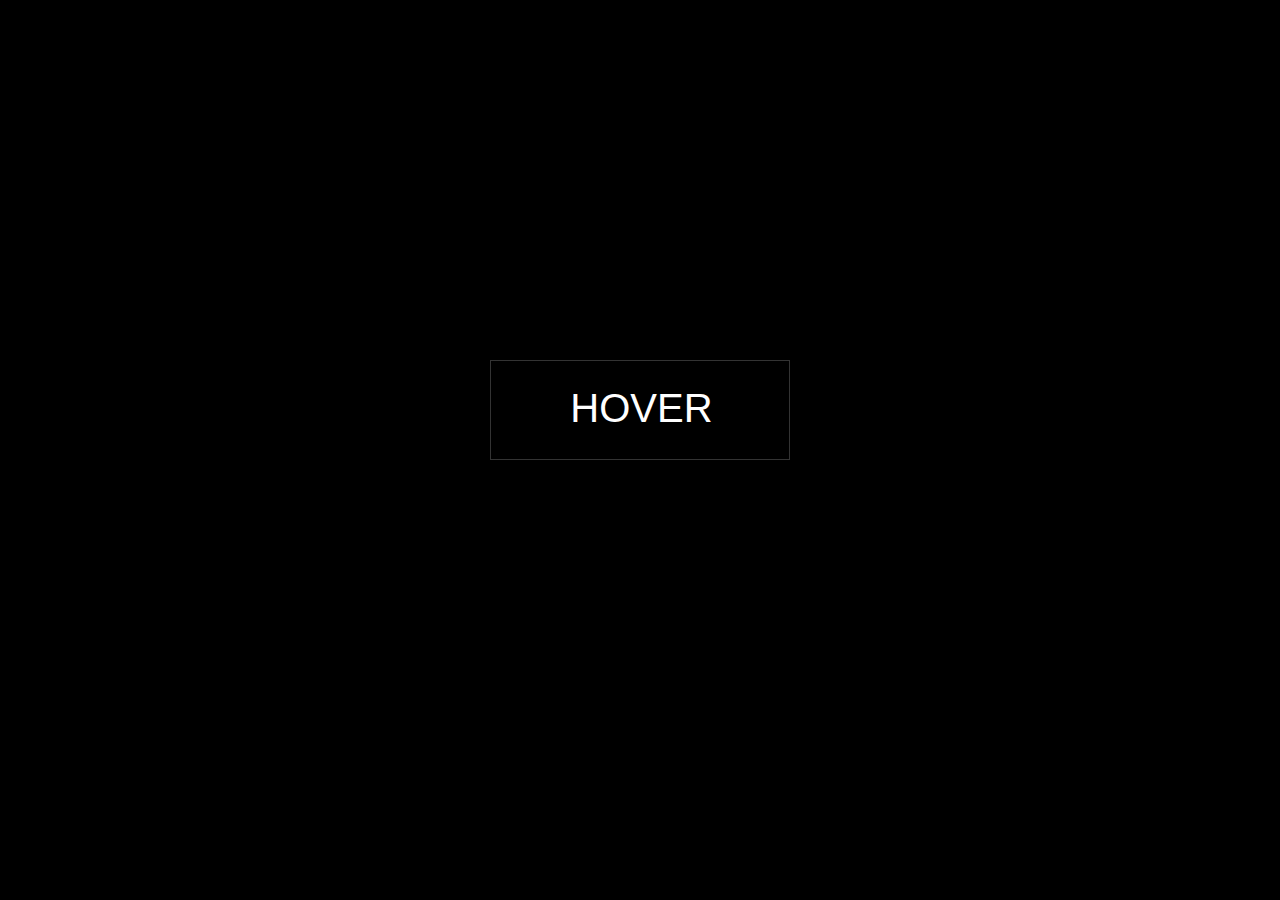
<file: button hover 1/index.html>
<!DOCTYPE html>
<html lang="en">
  <head>
    <meta charset="UTF-8" />
    <meta http-equiv="X-UA-Compatible" content="IE=edge" />
    <meta name="viewport" content="width=device-width, initial-scale=1.0" />
    <title>CG BUTTON HOVER EFFECT</title>
    <link rel="stylesheet" href="css/styles.css" />
  </head>
  <body>
    <div class="container">
      <div class="button-container">
        <span class="mask">HOVER</span>
        <button type="button" name="Hover">HOVER</button>
      </div>
    </div>
  </body>
</html>
</file>
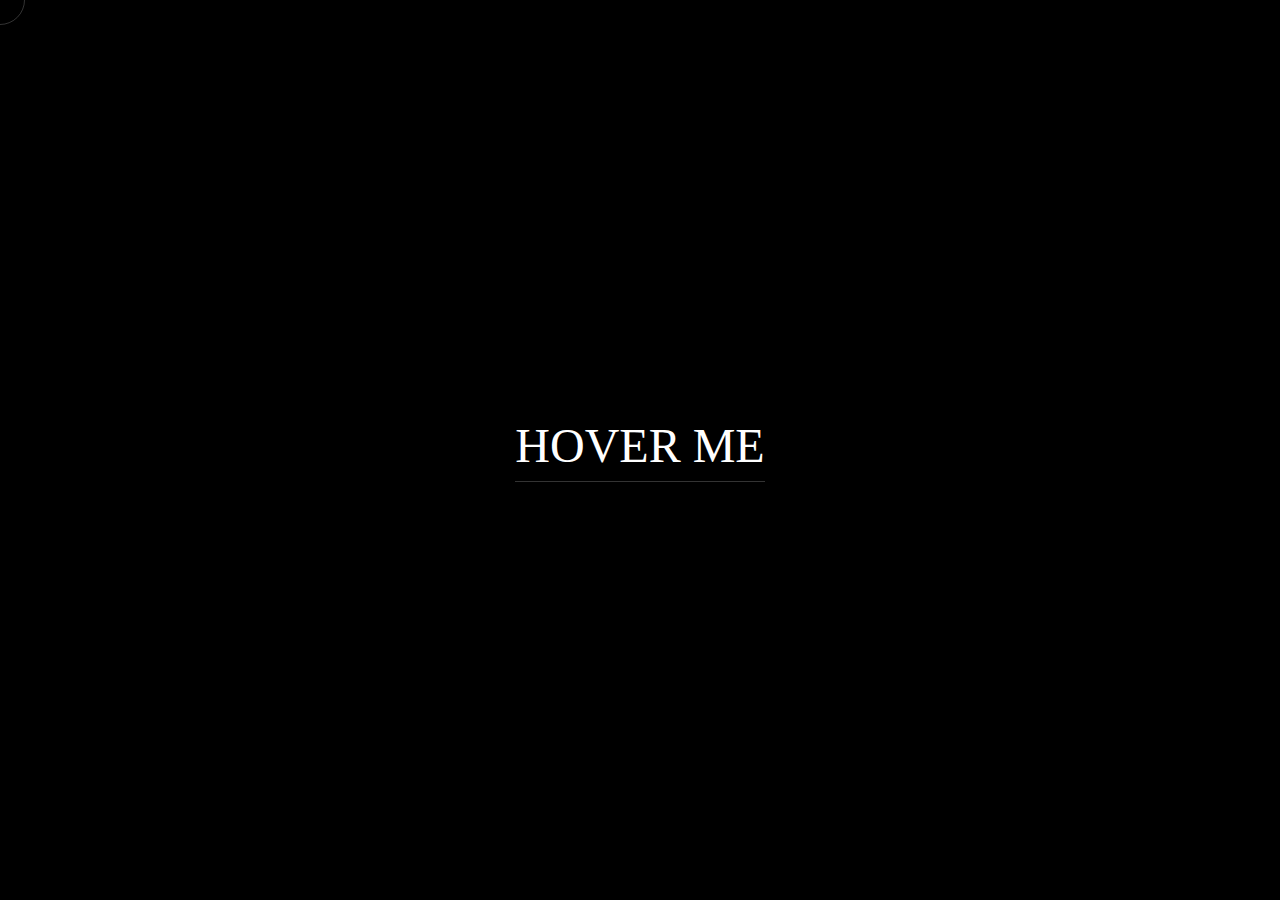
<file: button hover 2/index.html>
<!DOCTYPE html>
<html lang="en">
  <head>
    <meta charset="UTF-8" />
    <meta http-equiv="X-UA-Compatible" content="IE=edge" />
    <meta name="viewport" content="width=device-width, initial-scale=1.0" />
    <title>CG HOVER CURSOR</title>
    <link rel="stylesheet" href="styles.css" />
  </head>
  <body>
    <div id="cursor"></div>
    <button class="hover-link" area-label="Hover Me" cursor-type="button">
      <span area-hidden="true">
        <span>Hover<span>Hover</span></span>
        <span>Me<span>Me</span></span>
      </span>
    </button>
    <script>
      let cursor = document.getElementById("cursor");
      const onMouseMove = (event) => {
        cursor.style.left = event.pageX + "px";
        cursor.style.top = event.pageY + "px";

        if (event.target.hasAttribute("cursor-type")) {
          let cursorSize = event.target.getAttribute("cursor-type");
          cursor.classList.add(cursorSize);
        } else {
          cursor.classList = "";
        }
      };

      document.addEventListener("mousemove", onMouseMove);
    </script>
  </body>
</html>
</file>
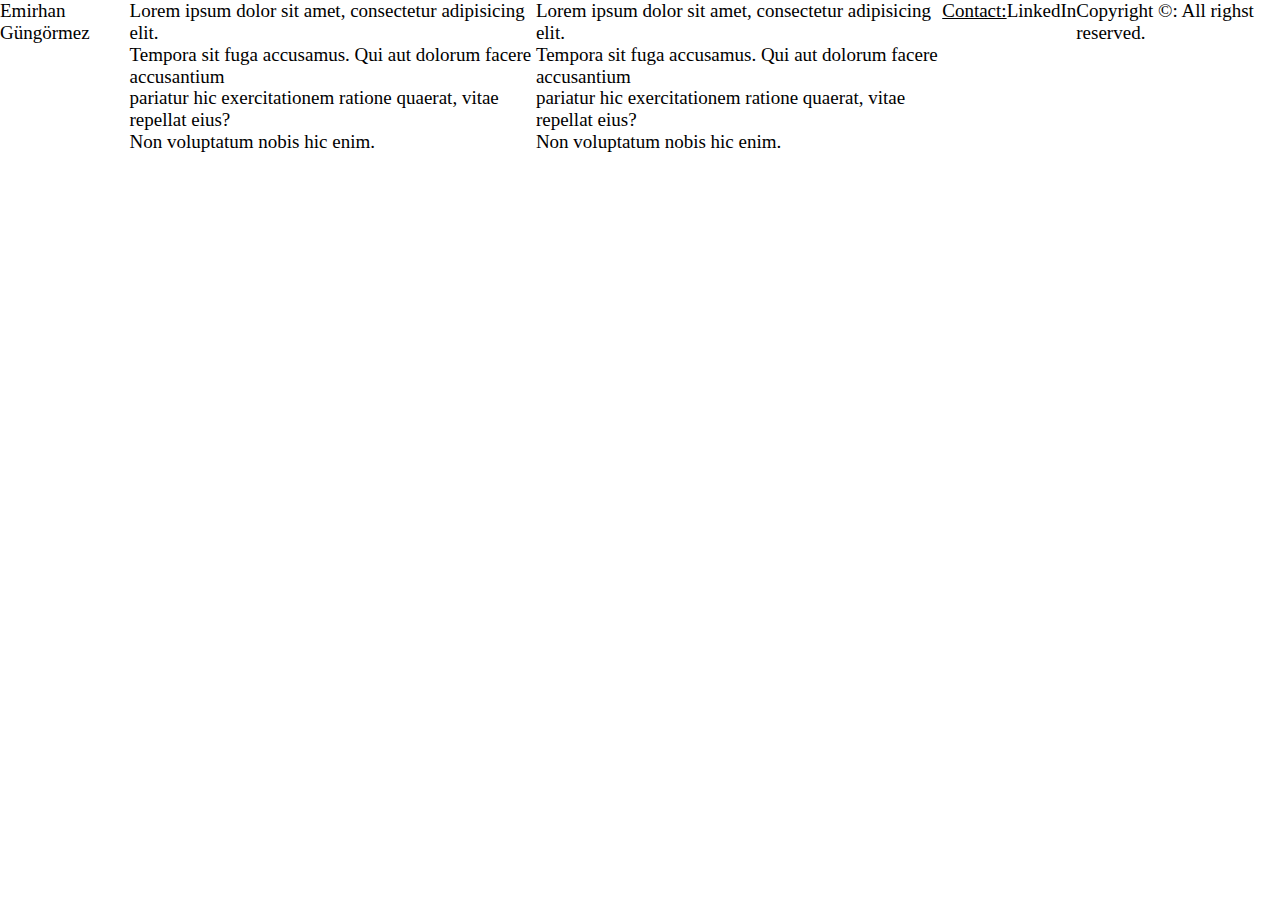
<file: canvas page/index.html>
<!DOCTYPE html>
<html lang="en">
<head>
    <meta charset="UTF-8">
    <meta name="viewport" content="width=device-width, initial-scale=1.0">
    <title>Canvas for Emir</title>
    <link rel="stylesheet" href="styles.css">
</head>
<body>
    <div class="container">
        <p>Emirhan Güngörmez</p>
        <br>
        <p>Lorem ipsum dolor sit amet, consectetur adipisicing elit. <br>
        Tempora sit fuga accusamus. Qui aut dolorum facere accusantium <br>
        pariatur hic exercitationem ratione quaerat, vitae repellat eius? <br>
        Non voluptatum nobis hic enim.
        </p>
        <br>
        <p>Lorem ipsum dolor sit amet, consectetur adipisicing elit. <br>
        Tempora sit fuga accusamus. Qui aut dolorum facere accusantium <br>
        pariatur hic exercitationem ratione quaerat, vitae repellat eius? <br>
        Non voluptatum nobis hic enim.
        </p>
        <br>
        <p><u>Contact:</u></p>
        <p>LinkedIn</p>

        <div>
            <p>Copyright &copy: All righst reserved.</p>
        </div>
    </div>

    <canvas id="draw"></canvas>
    <script src="script.js"></script>
</body>
</html>
</file>
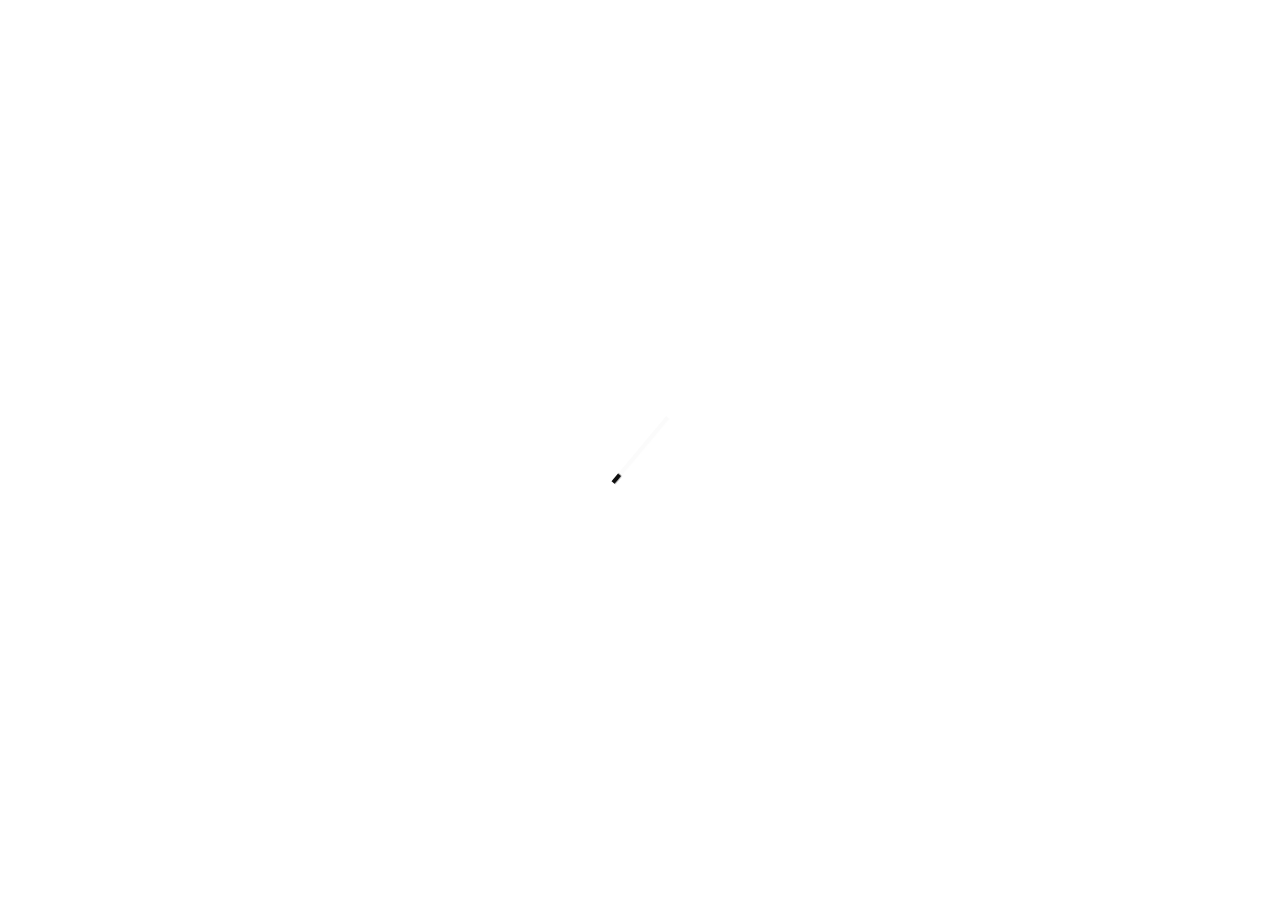
<file: responsive landing page/index.html>
<!DOCTYPE html>
<html lang="en">
<head>
    <meta charset="UTF-8">
    <meta name="viewport" content="width=device-width, initial-scale=1.0">
    <title>Responsive Landing Page</title>
    <link rel="stylesheet" href="styles.css">
    <link rel="stylesheet" href="https://fonts.googleapis.com/css?family=Oswald">

</head>
<body>
    <div class="pre-loader block">
        <div class="loader-wrapper">
            <div class="loader"></div>
        </div>
    </div>

    <div class="container">
        <div class="logo">
            <a href="#">Emir</a>
            <div class="logo-revealer"></div>
        </div>

        <div class="contact">
            <a href="#">Contact</a>
            <div class="contact-revealer"></div>
        </div>

        <div class="hero">
            <div class="header">
                <div class="row">
                    <h1>Lorem ipsum</h1>
                    <div class="h1-revealer"></div>
                </div>
                <div class="row">
                    <h1>Lorem ipsum</h1>
                    <div class="h1-revealer"></div>
                </div>
            </div>
            <div class="copy">
                <div class="copy-top">
                    <div class="row">
                        <p>Lorem ipsum dolor sit.</p>
                        <div class="p-revealer"></div>
                    </div>
                    <div class="row">
                        <p>Lorem ipsum dolor sit.</p>
                        <div class="p-revealer"></div>
                    </div>
                    <div class="row">
                        <p>Lorem ipsum dolor sit.</p>
                        <div class="p-revealer"></div>
                    </div>
                    <div class="row">
                        <p>Lorem ipsum dolor sit.</p>
                        <div class="p-revealer"></div>
                    </div>
                    <div class="row">
                        <p>Lorem ipsum dolor sit.</p>
                        <div class="p-revealer"></div>
                    </div>
                </div>
                <div class="copy-bottom">
                    <br />
                    <div class="row">
                        <p>Lorem ipsum dolor sit.</p>
                        <div class="p-revealer"></div>
                    </div>
                    <div class="row">
                        <p>Lorem ipsum dolor sit.</p>
                        <div class="p-revealer"></div>
                    </div>
                    <div class="row">
                        <p>Lorem ipsum dolor sit.</p>
                        <div class="p-revealer"></div>
                    </div>
                    <div class="row">
                        <p>Lorem ipsum dolor sit.</p>
                        <div class="p-revealer"></div>
                    </div>
                    <div class="row">
                        <p>Lorem ipsum dolor sit.</p>
                        <div class="p-revealer"></div>
                    </div>
                    <br />
                    <br />
                    <div class="row">
                        <p>Lorem ipsum dolor sit.</p>
                        <div class="p-revealer"></div>
                    </div>

                </div>
            </div>
        </div>
    </div>

    <div class="bubbles"></div>
    <script src="https://cdnjs.cloudflare.com/ajax/libs/gsap/3.12.2/gsap.min.js"></script>
    <script src="script.js"></script>
    
</body>
</html>
</file>
<file: button hover 1/css/styles.css>
* {
  margin: 0;
  padding: 0;
  box-sizing: border-box;
}

body {
  background-color: #000;
}

.button-container {
  position: relative;
  width: 300px;
  height: 100px;
  margin-left: auto;
  margin-right: auto;
  margin-top: 40vh;
  overflow: hidden;
  transition: 0.5s;
  border: 1px solid rgba(255, 255, 255, 0.2);
}

.button-container button {
  width: 101%;
  height: 100%;
  font-family: "Monument Extended", sans-serif;
  font-size: 40px;
  background: #fff;
  -webkit-mask: url("https://raw.githubusercontent.com/robin-dela/css-mask-animation/master/img/nature-sprite.png");
  mask: url("https://raw.githubusercontent.com/robin-dela/css-mask-animation/master/img/nature-sprite.png");
  -webkit-mask-size: 2300% 100%;
  mask-size: 2300% 100%;
  border: none;
  color: #000;
  cursor: pointer;
  animation: anim2 0.7s steps(22) forwards;
}

.button-container button:hover {
  animation: anim1 0.7s steps(22) forwards;
}

.mask {
  position: absolute;
  color: #fff;
  text-align: center;
  width: 101%;
  font-family: "Monument Extended", sans-serif;
  font-weight: lighter;
  font-size: 40px;
  margin-top: 25px;
  overflow: hidden;
}

@keyframes anim1 {
  from {
    -webkit-mask-position: 100% 0;
    mask-position: 100% 0;
  }
  to {
    -webkit-mask-position: 0 0;
    mask-position: 0 0;
  }
}

@keyframes anim2 {
  from {
    -webkit-mask-position: 0 0;
    mask-position: 0 0;
  }
  to {
    -webkit-mask-position: 100% 0;
    mask-position: 100% 0;
  }
}
</file>
<file: button hover 2/styles.css>
body {
  margin: 0 auto;
  display: flex;
  align-items: center;
  justify-content: center;
  flex-wrap: wrap;
  height: 100vh;
  background: #000;
}

.hover-link {
  margin: 0 auto;
  border: none;
  background: none;
  color: #fff;
  border-bottom: solid 1px rgba(255, 255, 255, 0.2);
  padding: 0 0 0.5rem;
  font-family: "Monument Extended";
  font-size: 3em;
  text-transform: uppercase;
  text-decoration: none;
  display: inline-block;
  position: relative;
  cursor: pointer;
}

.hover-link > span {
  overflow: hidden;
  display: block;
  position: relative;
  pointer-events: none;
}

.hover-link > span > span {
  display: inline-block;
}

.hover-link > span > span:nth-of-type(1) {
  transition: 0.4s ease all;
}

.hover-link > span > span:nth-of-type(2) {
  transition: 0.4s ease all;
  transition-delay: 0.07s;
}

.hover-link > span > span > span {
  content: attr(data-text);
  display: block;
  position: absolute;
  top: 0;
  left: 0;
  transform: translateY(200%);
}

.hover-link:hover > span > span,
.hover-link:focus > span > span {
  transform: translateY(-200%);
}

#cursor {
  pointer-events: none;
  width: 3rem;
  height: 3rem;
  border: solid 1px rgba(255, 255, 255, 0.2);
  border-radius: 50%;
  position: fixed;
  top: 0;
  left: 0;
  transition: 0.35s ease width, 0.35s ease height, 0.35s ease border,
    0.35s ease background;
  transform: translate(-50%, -50%);
}

#cursor.button {
  width: 5rem;
  height: 5rem;
  border: solid 1px transparent;
  background: rgba(255, 255, 255, 0.5);
}
</file>
<file: canvas page/styles.css>
* {
    margin: 0;
    padding: 0;
    box-sizing: border-box;
}

html, body {
    width: 100vw;
    height: 100vh;
    overflow: hidden;
    font-family: "Neue Motreal";
}

canvas {
    position: absolute;
    top: 0;
    left: 0;
    width: 100vw;
    height: 100vh;
}

.container {
    position: relative;
    z-index: 1;
    pointer-events: none;
    width: 100%;
    height: 100%;
    display: flex;
}

p {
    pointer-events: none;
    font-weight: 500;
    font-size: 19px;
    line-height: 1.15;
}
</file>
<file: responsive landing page/styles.css>
:root {
    --bg: #0f0f0f;
    --text: #a5a4a5;
}

* {
    margin: 0;
    padding: 0;
    box-sizing: border-box;
}

html, 
body {
    width: 100vw;
    height: 100vh;
    background: var(--bg);
    color: var(--text);
    font-family: "Oswald";
}

.bubbles {
    position: absolute;
    top: 50%;
    left: 50%;
    transform: translate(-50%, -50%);
    width: 450px;
    height: 600px;
    background: url(./bubbles.png) no-repeat 50% 50%;
    /* background-size: cover; */
    mix-blend-mode: difference;
    transform-origin: center;
}

h1 {
    text-transform: uppercase;
    font-family: "Oswald";
    font-size: 100px;
    font-weight: 400;
    line-height: 100%;
    
}

p {
    text-transform: uppercase;
    font-size: 14px;
    line-height: 100%;
}

a {
    text-decoration: none;
    color: var(--text);
}

.logo {
    position: fixed;
    font-size: 2rem;
}

.logo a {
    position: relative;
    font-size: 12px;
    text-transform: uppercase;
}

.logo .logo-revealer {
    position: absolute;
    top: 25px;
    width: 100%;
    height: 100%;
    display: block;
    background: var(--bg);
}

.contact {
    position: fixed;
    right: 0;
    font-size: 2rem;
}

.contact a {
    position: relative;
    font-size: 12px;
    text-transform: uppercase;
}

.contact .contact-revealer {
    position: absolute;
    top: 25px;
    width: 100%;
    height: 100%;
    display: block;
    background: var(--bg);
}

.hero {
    width: 100vw;
    height: 100vh;
    display: flex;
}

.hero > div {
    display: flex;
    flex-direction: column;
    padding: 15rem 5rem 5rem 5rem;
}

.header {
    flex: 3;
}

.copy {
    flex: 2;
}

.hero .header .row {
    position: relative;
}

.hero .header .row h1 {
    position: relative;
}

.hero .header .row .h1-revealer {
    position: absolute;
    top: 150px;
    width: 100%;
    height: 100%;
    display: block;
    background: var(--bg);
}

.copy-top .row, .copy-bottom .row {
    position: relative;
}

.copy-top .row p, .copy-bottom .row p {
    position: relative;
}

.copy-top .row .p-prevealer, .copy-bottom .row .p-prevealer {
    position: absolute;
    top: 30px;
    width: 100%;
    height: 100%;
    display: block;
    background: var(--bg);
}

.pre-loader {
    position: absolute;
    width: 100vw;
    height: 100vh;
    top: 0;
    left: 0;
    display: flex;
    justify-content: center;
    align-items: center;
    background: #fff;
    z-index: 2;
}

.loader-wrapper {
    position: relative;
    width: 5px;
    height: 100px;
    background: rgba(240, 240, 240, 0.25);
    overflow: hidden;
    transform: rotate(40deg);
}

.loader {
    position: absolute;
    top: 0;
    width: 120%;
    height: 120%;
    background: var(--bg);
}

@media (max-width: 900px) {
    .hero{
        flex-direction: column,;
    }

    h1 {
        font-size: 60px;
    }

    .h1-revealer, .p-prevealer, .logo-revealer, .contact-revealer {
        display: none;
    }

    .hero > div {
        padding: 8rem 4rem 2rem 4rem;
    }
}
</file>
